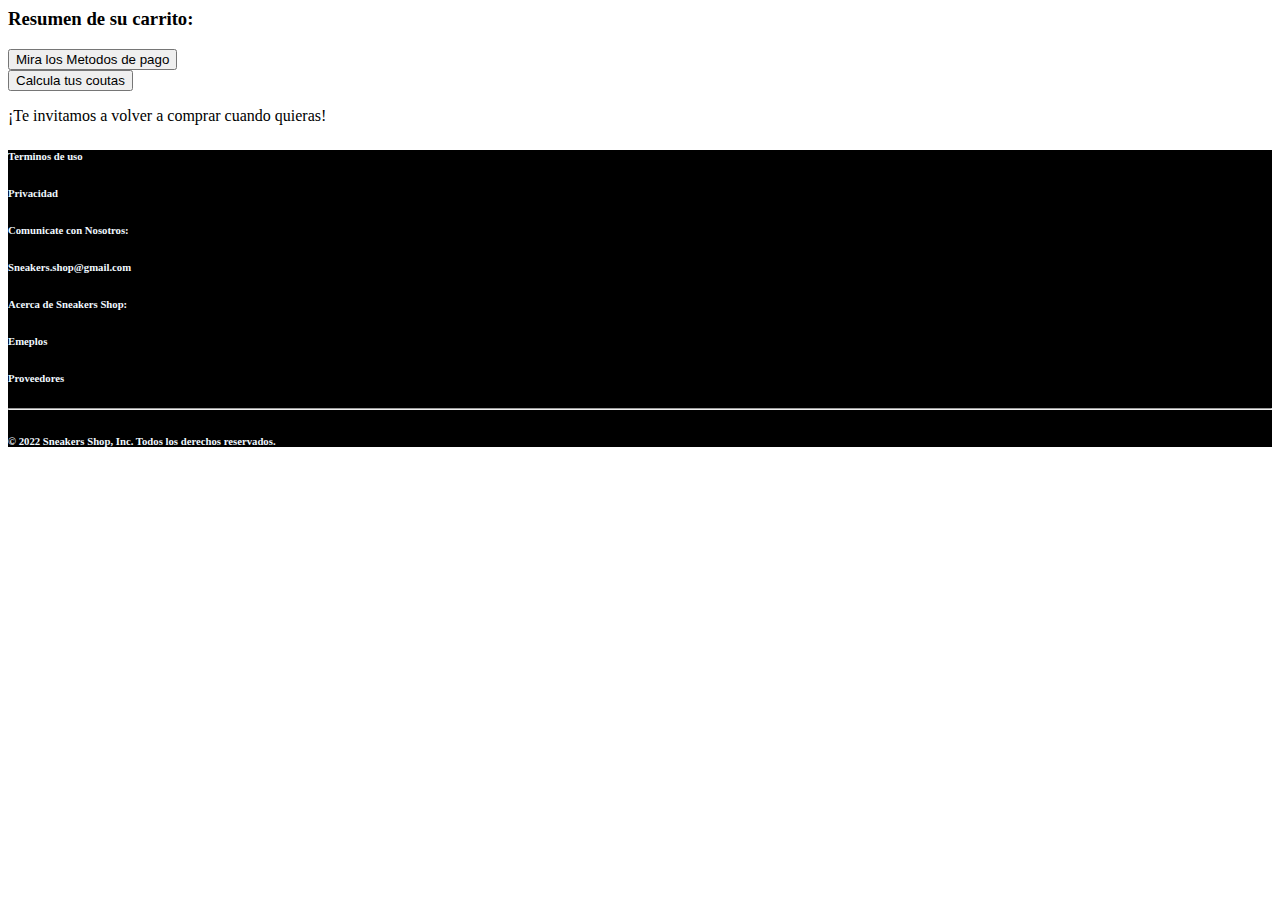
<file: resumenCarrito.html>
<html lang="en">
<head>
    <meta charset="UTF-8">
    <meta http-equiv="X-UA-Compatible" content="IE=edge">
    <meta name="viewport" content="width=device-width, initial-scale=1.0">
    <!-- Bootstrap CSS -->
  <link href="https://cdn.jsdelivr.net/npm/bootstrap@5.1.3/dist/css/bootstrap.min.css" rel="stylesheet"
  integrity="sha384-1BmE4kWBq78iYhFldvKuhfTAU6auU8tT94WrHftjDbrCEXSU1oBoqyl2QvZ6jIW3" crossorigin="anonymous">

  <link rel="stylesheet" href="css/style.css">
    <title>Resumen carrito</title>
</head>
<body>
    <main class="container">
        <h3 class="text-center " >Resumen de su carrito:</h3>
        <div class="row" id="carro">
        </div>
        <div id="totalCarro">
        </div>
        <div class="d-flex justify-content-center ">
          <div >
              <button class="btn btn-primary " id="tarjetas" onclick="pago1()">Mira los Metodos de pago</button>
              
              <div id="pago"></div>
              <div class="d-flex justify-content-center py-2">
                <button type="button" class="btn btn-outline-primary" id="disable" onclick="pago2()">Calcula tus coutas</button>
                <div id="pagoCoutas"></div>
    </div>
          </div>
          
        </div>
        <p class="text-center py-5">¡Te invitamos a volver a comprar cuando quieras!</p>
    </main>
    <footer class="footer">
      <div class="container ">
        <div class="row">
          <div class="col-sm py-2">
            <h6>Terminos de uso</h6>
            <h6>Privacidad</h6>
          </div>
          <div class="col-sm py-2">
            <h6>Comunicate con Nosotros:</h6>
            <h6>Sneakers.shop@gmail.com</h6>
          </div>
          <div class="col-sm py-2">
            <h6> Acerca de Sneakers Shop:</h6>
            <h6>Emeplos</h6>
            <h6>Proveedores</h6>
            
          </div>
          <hr>
          <h6 class="text-center">© 2022 Sneakers Shop, Inc. Todos los derechos reservados.</h6>
        </div>
      </div>
    </footer>







 <!-- Optional JavaScript; choose one of the two! -->

  <!-- Option 1: Bootstrap Bundle with Popper -->
  <script src="https://cdn.jsdelivr.net/npm/bootstrap@5.1.3/dist/js/bootstrap.bundle.min.js"
    integrity="sha384-ka7Sk0Gln4gmtz2MlQnikT1wXgYsOg+OMhuP+IlRH9sENBO0LRn5q+8nbTov4+1p"
    crossorigin="anonymous"></script>

  <!-- Option 2: Separate Popper and Bootstrap JS -->
  <!--
    <script src="https://cdn.jsdelivr.net/npm/@popperjs/core@2.10.2/dist/umd/popper.min.js" integrity="sha384-7+zCNj/IqJ95wo16oMtfsKbZ9ccEh31eOz1HGyDuCQ6wgnyJNSYdrPa03rtR1zdB" crossorigin="anonymous"></script>
    <script src="https://cdn.jsdelivr.net/npm/bootstrap@5.1.3/dist/js/bootstrap.min.js" integrity="sha384-QJHtvGhmr9XOIpI6YVutG+2QOK9T+ZnN4kzFN1RtK3zEFEIsxhlmWl5/YESvpZ13" crossorigin="anonymous"></script>

 Jquery -->
<script
src="https://code.jquery.com/jquery-3.6.0.js"
integrity="sha256-H+K7U5CnXl1h5ywQfKtSj8PCmoN9aaq30gDh27Xc0jk="
crossorigin="anonymous"></script>
<script src="js/resumen.js"></script> 
    <script src="js/main.js"></script> 
</body>
</html>
</file>
<file: css/style.css>
.tarjeta{
    width: 50px;
    padding-bottom: 5px;
}

.btn1{
    background-color: white;
    width: 300px;
    height: 120px;
    border-radius: 20px;
    box-shadow: 0 8px 16px 0 rgba(0,0,0,0.2), 0 6px 20px 0 rgba(0,0,0,0.19);
    display: flex;
    justify-content: center;
    
}
.btn1 a:hover{
    background-color: blue;
}
.btnpay{
    width: 200px;
    border-radius: 20px;
    
    
    

}

.portada{
    background-image:   url("/img/promonike.png");
    background-position: center;
    background-repeat: no-repeat;
    background-size: cover;
    display: flex;
    width: 2000px;
    height: 600px;
}
.titulo{
    font-weight: lighter;
    position: absolute;
    
    font-style: normal;
    text-align: center;
    font-weight: 100;
    top: 40%;
    left: 60%;
    font-size: 3.5vw;
    
}
.jordant{
    font-weight: lighter;
    position: relative;
    left: 30%;
    top: 70%;
    font-size: 3.0vw ;
    font-weight: 100;
    
    background: rgba(0, 0, 0, 0.1);
    border-radius: 100px;
    color: black;
    margin: 0 20px 20px 0; 
    letter-spacing: 0.5vw;
    
}
.nike{
    background-color: whitesmoke;
}

.jordan{
    background-image: url("/img/promojordan.png");
    height: 600px;
    background-repeat: no-repeat;
    background-size: cover;
    background-position: 2%;
}

.footer{
    color: aliceblue;
    background-color: black;
    background-size: cover;
}
.total{
    font-weight: bolder;
    font-size: x-large;
}
</file>
